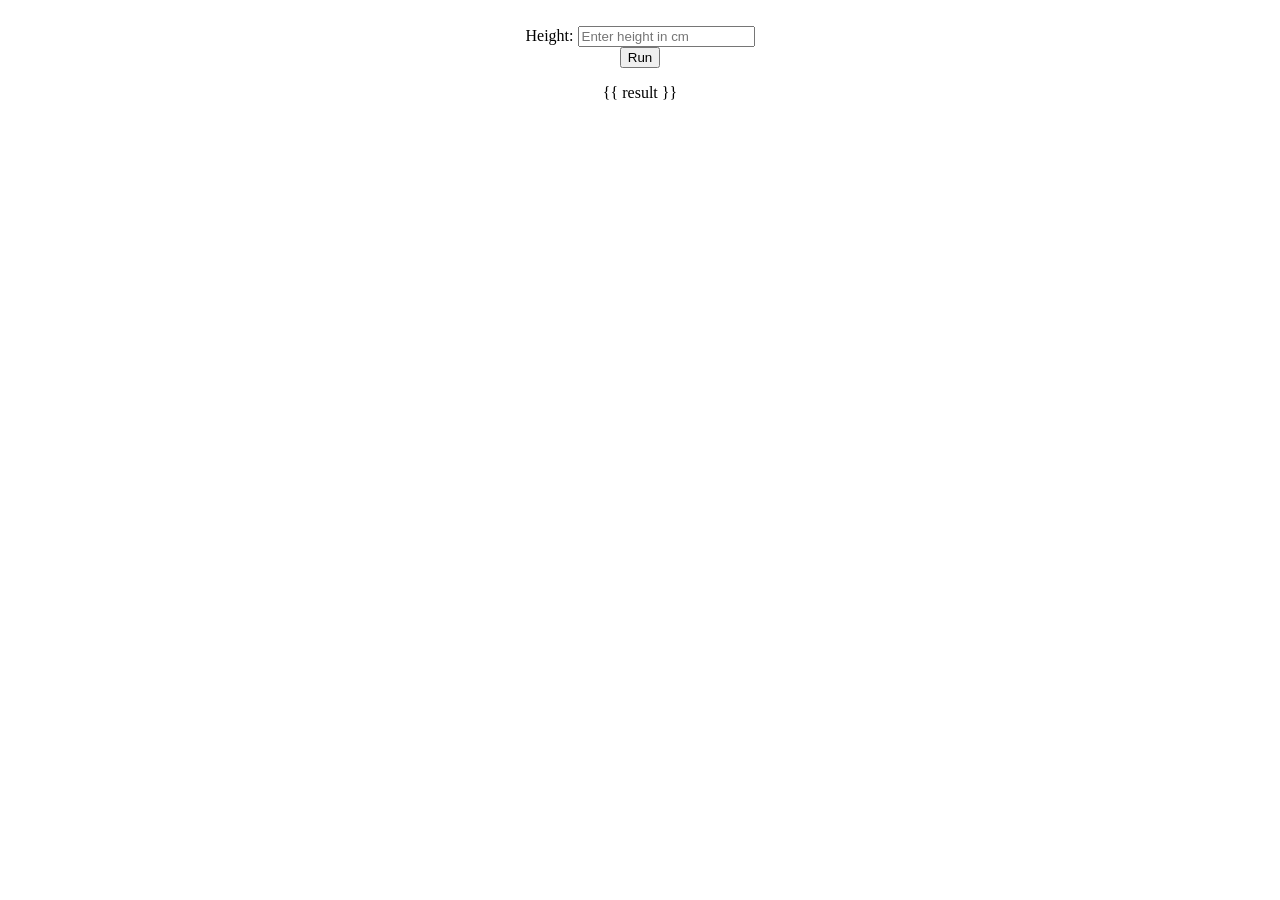
<file: templates/index.html>
<!DOCTYPE html>
<html>
    <head>
        <title>Your Machine Learning App</title>
    </head>

    <body>
        <form name="form", method="POST", style="text-align: center;">
            <br>
            Height: <input type="number" name="fin-image", placeholder="Enter height in cm" required/>
            <br>
            <button value="Submit">Run</button>
        </form>
        <p style="text-align: center;">{{ result }}</p>
    </body>
</html>
</file>
